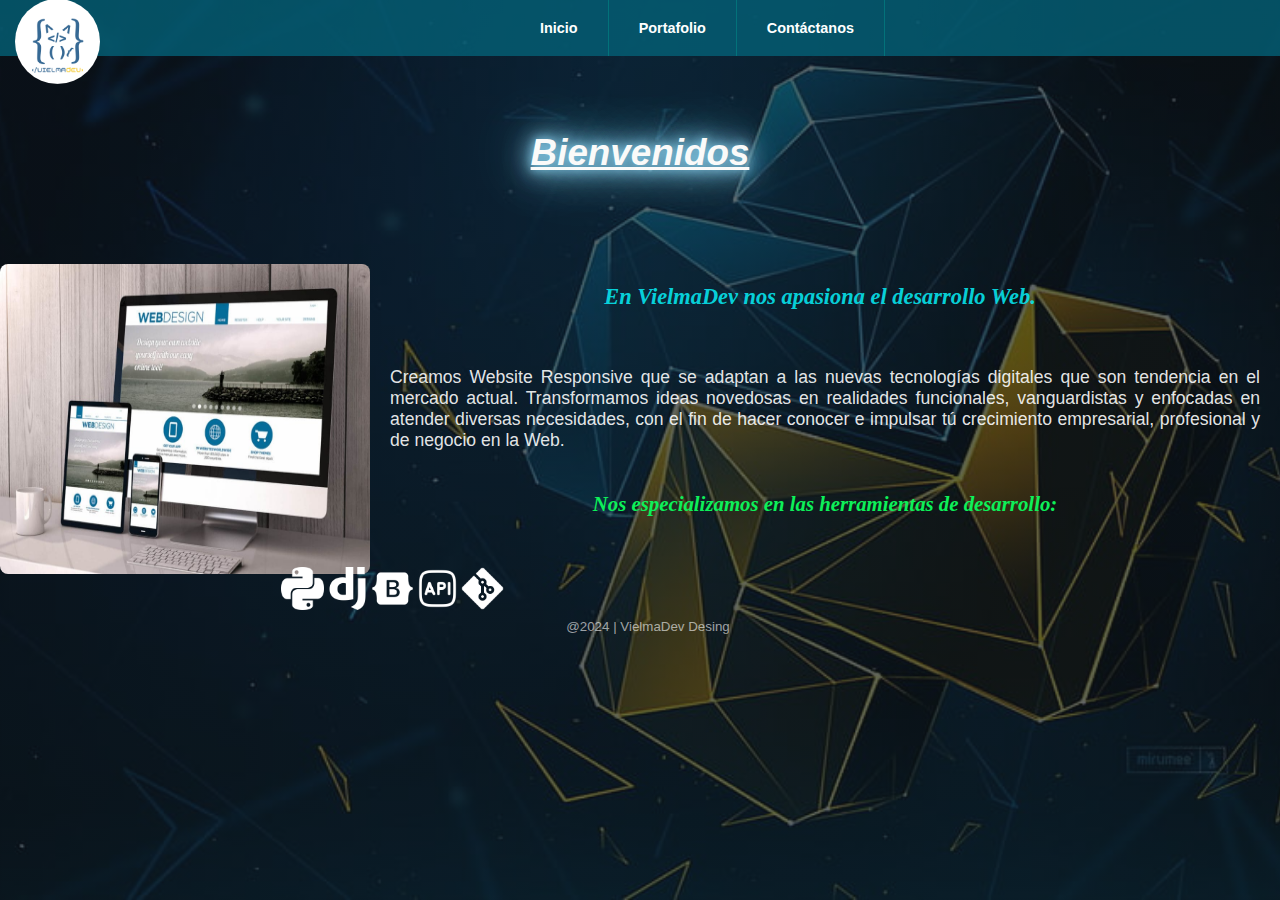
<file: index.html>
<!DOCTYPE html>
<html lang="es">
    <head>
        <meta charset="UTF-8">
        <meta name="viewport" content="width=device-width, initial-scale=1.0">

        <!-- Styles -->
        <link rel="stylesheet" type="text/css" href="css/index.css"/>
        <link rel="shortcut icon" href="{% static 'img/favicon.ico' %}" />

        <!--Bootstrap-->
        <link href="https://cdn.jsdelivr.net/npm/bootstrap@5.3.0-alpha3/dist/css/bootstrap.min.css" rel="stylesheet" integrity="sha384-KK94CHFLLe+nY2dmCWGMq91rCGa5gtU4mk92HdvYe+M/SXH301p5ILy+dN9+nJOZ" crossorigin="anonymous">
        <script src="https://cdn.jsdelivr.net/npm/bootstrap@5.3.0-alpha3/dist/js/bootstrap.bundle.min.js" integrity="sha384-ENjdO4Dr2bkBIFxQpeoTz1HIcje39Wm4jDKdf19U8gI4ddQ3GYNS7NTKfAdVQSZe" crossorigin="anonymous"></script>
    </head>

<body>
  <header>
    <!--Menu-->
    <img src="img/logo.png" id="logo" alt="vielmaDev">
    
    <input type="checkbox" id="btn-menu">
    <label for="btn-menu">
      <img src="img/toggler-icon.png" alt="Menu">
      <h6 style="color: rgb(250, 250, 250); display: inline-flex;">VielmaDev</h6>
    </label>

    <nav class="menu">
      <ul>
        <li><a href="index.html">Inicio</a></li>
        <li><a href="nosotros.html">Portafolio</a></li>
        <li><a href="contactos.html">Contáctanos</a></li>
      </ul>
    </nav>
  </header>

  <!--Main-->
  <main>
    <section>
        <h2>Bienvenidos</h2>

      <article>
        <div class="container" id="article-1">
          <div class="container">
            <img src="img/Webdesign(1).png">
          </div>

          <div class="container">
            <h4>En VielmaDev nos apasiona el desarrollo Web.</h4>
              <p>
                Creamos Website Responsive que se adaptan a las nuevas tecnologías digitales que son tendencia
                en el mercado actual. Transformamos ideas novedosas en realidades funcionales, vanguardistas y 
                enfocadas en atender diversas necesidades, con el fin de hacer conocer e impulsar tú crecimiento 
                empresarial, profesional y de negocio en la Web.  
              </p>
            <h5>Nos especializamos en las herramientas de desarrollo:</h5>
          </div>
        </div>
      </article>

      <aside>
        <div class="container" id="tools">
          <img src="img/akar-icons--python-fill.png" alt="Python">
          <img src="img/akar-icons--django-fill.png" alt="Django">
          <img src="img/ri--bootstrap-fill.png" alt="Bootsatrap">
          <img src="img/hugeicons--api.png" alt="Api">
          <img src="img/iconoir--git-solid.png" alt="Git">
        </div>
      </aside>

    </section>
  </main>

  <!--footer-->
  <footer>
    <small>@2024 | VielmaDev Desing</small>
  </footer>
</body>
</html>
</file>
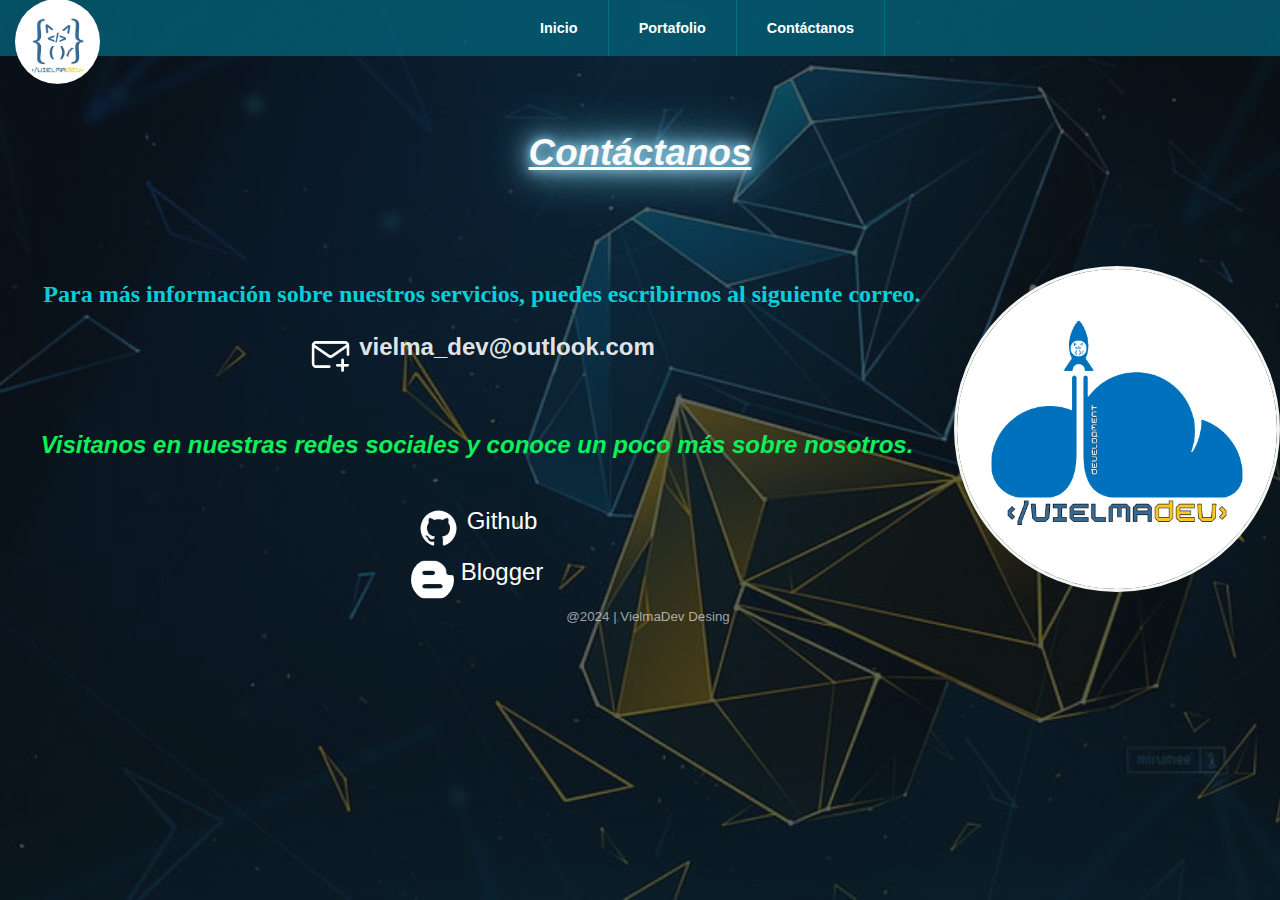
<file: contactos.html>
<!DOCTYPE html>
<html lang="es">
    <head>
        <meta charset="UTF-8">
        <meta name="viewport" content="width=device-width, initial-scale=1.0">

        <!-- Styles -->
        <link rel="stylesheet" type="text/css" href="css/index.css"/>
        <link rel="shortcut icon" href="{% static 'img/favicon.ico' %}" />

        <!--Bootstrap-->
        <link href="https://cdn.jsdelivr.net/npm/bootstrap@5.3.0-alpha3/dist/css/bootstrap.min.css" rel="stylesheet" integrity="sha384-KK94CHFLLe+nY2dmCWGMq91rCGa5gtU4mk92HdvYe+M/SXH301p5ILy+dN9+nJOZ" crossorigin="anonymous">
        <script src="https://cdn.jsdelivr.net/npm/bootstrap@5.3.0-alpha3/dist/js/bootstrap.bundle.min.js" integrity="sha384-ENjdO4Dr2bkBIFxQpeoTz1HIcje39Wm4jDKdf19U8gI4ddQ3GYNS7NTKfAdVQSZe" crossorigin="anonymous"></script>
    </head>

<body>
  <header>
    <!--Menu-->
    <input type="checkbox" id="btn-menu">
    <label for="btn-menu">
        <img src="img/toggler-icon.png" alt="Menu">
        <h6 style="color: rgb(250, 250, 250); display: inline-flex;">VielmaDev</h6>
    </label>

    <img src="img/logo.png" id="logo"  alt="VielmaDev">
    
    <nav class="menu">
      <ul>
        <li><a href="index.html">Inicio</a></li>
        <li><a href="nosotros.html">Portafolio</a></li>
        <li><a href="contactos.html">Contáctanos</a></li>
      </ul>
    </nav>
  </header>

<main>
  <section>
    <h2>Contáctanos</h2>

    <article>
      <div class="container" id="article-2">
        <div class="container">
          <img src="img/Webdesing(3).png" style="border: solid #f5f7f5;" alt="VielmaDev">
        </div>
        <div class="container">
          <h4>Para más información sobre nuestros servicios, puedes escribirnos al siguiente correo.
            <ul>
              <li style="padding-top: 25px;"><img src="img/quill--mail-plus.png" href="#">vielma_dev@outlook.com</li>
            </ul>
          </h4>
          <h5>Visitanos en nuestras redes sociales y conoce un poco más sobre nosotros.</h5>
          <ul>
            <li><img src="img/mdi--github.png"><a href="https://github.com/vielmadev">Github</a></li>
            <li><img src="img/fa-brands--blogger-b.png"><a href="https://vielmadev.blogspot.com">Blogger</a></li>
          </ul>
        </div>
      </div>
    </article>
  </section>
</main>

<!--footer-->
  <footer>
    <small>@2024 | VielmaDev Desing</small>
  </footer>
</body>
</file>
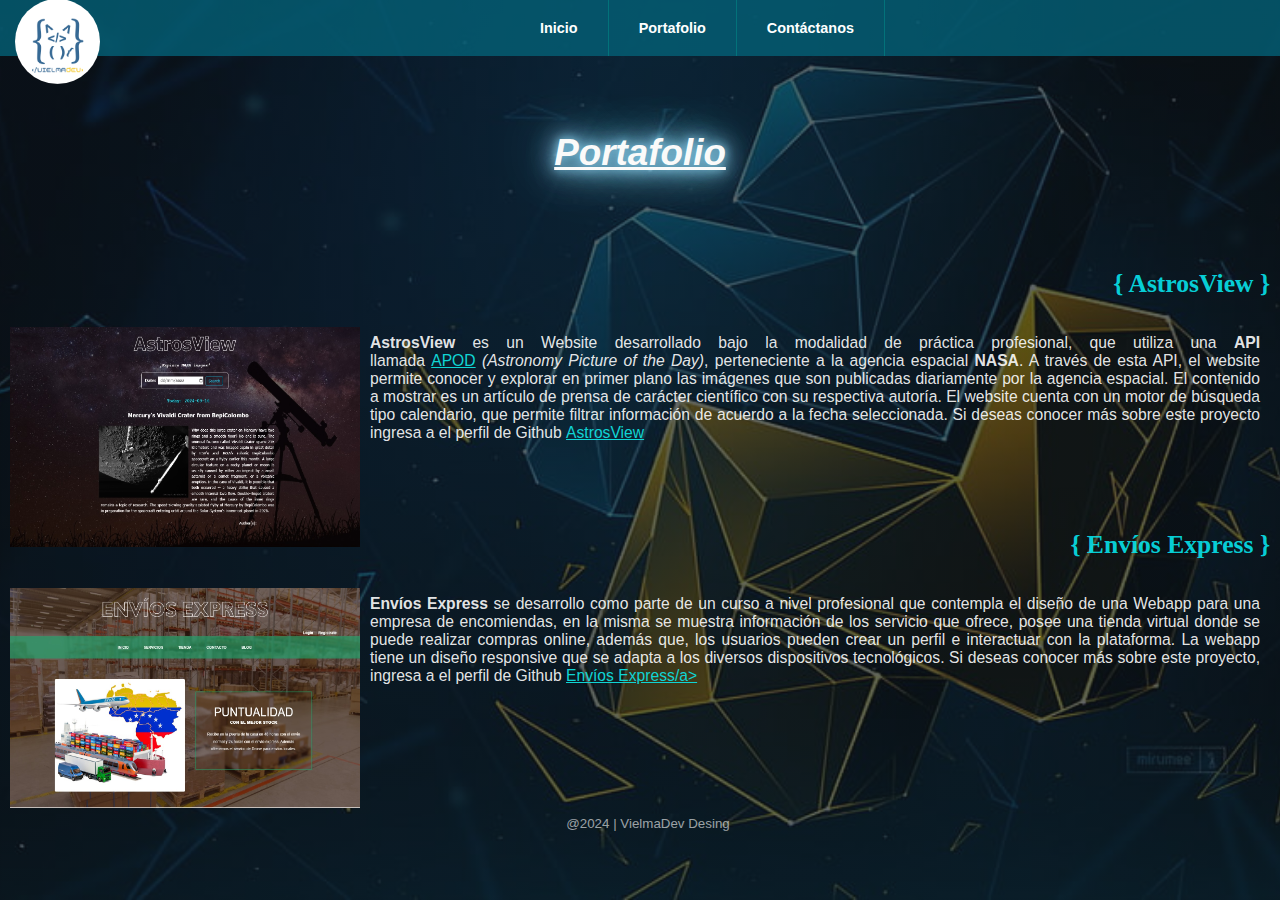
<file: nosotros.html>
<!DOCTYPE html>
<html lang="es">
    <head>
        <meta charset="UTF-8">
        <meta name="viewport" content="width=device-width, initial-scale=1.0">

        <!-- Styles -->
        <link rel="stylesheet" type="text/css" href="css/index.css"/>
        <link rel="shortcut icon" href="{% static 'img/favicon.ico' %}" />

        <!--Bootstrap-->
        <link href="https://cdn.jsdelivr.net/npm/bootstrap@5.3.0-alpha3/dist/css/bootstrap.min.css" rel="stylesheet" integrity="sha384-KK94CHFLLe+nY2dmCWGMq91rCGa5gtU4mk92HdvYe+M/SXH301p5ILy+dN9+nJOZ" crossorigin="anonymous">
        <script src="https://cdn.jsdelivr.net/npm/bootstrap@5.3.0-alpha3/dist/js/bootstrap.bundle.min.js" integrity="sha384-ENjdO4Dr2bkBIFxQpeoTz1HIcje39Wm4jDKdf19U8gI4ddQ3GYNS7NTKfAdVQSZe" crossorigin="anonymous"></script>
    </head>

<body>
  <header>
    <!--Menu-->
    <input type="checkbox" id="btn-menu">
    <label for="btn-menu">
        <img src="img/toggler-icon.png" alt="Menu">
        <h6 style="color: rgb(250, 250, 250); display: inline-flex;">VielmaDev</h6>
    </label>

    <img src="img/logo.png" id="logo" alt="vielmaDev">

    <nav class="menu">
      <ul>
        <li><a href="index.html">Inicio</a></li>
        <li><a href="nosotros.html">Portafolio</a></li>
        <li><a href="contactos.html">Contáctanos</a></li>
      </ul>
    </nav>
  </header>

  <main>
    <section>
      <h2>Portafolio</h2>

      <article>
        <div class="container" id="article-3">
          <h3>{ AstrosView }</h3>
            <div class="container">
              <img src="img/astrosView.jpg" alt="AstrosView">
            </div>

          <div class="container">
              <p><b>AstrosView</b> es un Website desarrollado bajo la modalidad de práctica profesional, que utiliza 
                una <b>API</b> llamada&nbsp;<a href="https://api.nasa.gov/">APOD</a>&nbsp;<em>(Astronomy Picture of the Day)</em>, 
                perteneciente a la agencia espacial <b>NASA</b>. A través de esta API, el website permite conocer y explorar
                en primer plano las imágenes que son publicadas diariamente por la agencia espacial. El contenido a mostrar es un 
                artículo de prensa de carácter científico con su respectiva autoría. El website cuenta con un motor de búsqueda tipo
                calendario, que permite filtrar información de acuerdo a la fecha seleccionada. Si deseas conocer más sobre este proyecto 
                ingresa a el perfil de Github&nbsp;<a href="https://github.com/vielmadev/astroviews">AstrosView</a></p>
          </div>
        </div>
      </article> 

      <article>
        <div class="container" id="article-3">
          <h3>{ Envíos Express }</h3>
            <div class="container">
              <img src="img/Envíos Express.jpg" alt="Enviosexpress">
            </div>

          <div class="container">
              <p><b>Envíos Express</b> se desarrollo como parte de un curso a nivel profesional que contempla el diseño 
                de una Webapp para una empresa de encomiendas, en la misma se muestra información de los servicio que ofrece, 
                posee una tienda virtual donde se puede realizar compras online, además que, los usuarios pueden crear un perfil
                e interactuar con la plataforma. La webapp tiene un diseño responsive que se adapta a los diversos dispositivos tecnológicos.
                Si deseas conocer más sobre este proyecto, ingresa a el perfil de Github&nbsp;<a href="https://github.com/vielmadev/Enviosexpress">Envíos Express/a></p>
          </div>
        </div>
      </article> 
    </section>
  </main>

    <!--footer-->
  <footer>
    <small>@2024 | VielmaDev Desing</small>
  </footer>
</body>
</html>
</file>
<file: css/index.css>
html, 
body{
  margin: 0;
  padding: 0;
}

body {
    background: linear-gradient(rgba(14, 21, 26, 0.65), rgba(14, 21, 26, 0.65)), url("../img/wallpaper.png");
    background-attachment: fixed;
    background-position: center;
    background-size: cover;
  }

/*Menu*/

header{
  width: 100%;
  background-color: rgba(4, 96, 119, 0.8);
}

#btn-menu{
  display: none;
}


header label{
  display:none;
  padding: 5px 5px;
}

#logo{
  display: flex;
  position: relative;
  transform: translateY(-14%);
  float: left;
  width: 85px;
  height: 85px;
  border-radius: 50%;
  padding: 15px;
}

header img{
  width: 40px;
  height: 40px;
}

header label:hover{
  cursor: pointer;
}

.menu ul{
  margin: 0;
  list-style: none;
  padding: 0;
  display: flex;
  justify-content: center;
}

.menu li{
  font-family: Verdana, Geneva, Tahoma, sans-serif;
  font-weight: bold;
  font-size: 0.90rem;
  border-right: 1px solid #03727a;
}

.menu li:hover{
 background-color: rgba(6, 181, 204, 0.70);
}

.menu li a{
  display: block;
  padding: 20px 30px;
  color: rgba(255, 255, 255);
  text-decoration: none;
}

.menu li a:hover{
  text-decoration: underline;
}

@media(max-width:768px){
  header label{
    display: block;
  }

  header #logo{
    display: none;
  }

  .menu{
    position:absolute;
    background-color: rgba(4, 96, 119, 0.8);
    width: 50%;
    margin-left: -50%;
    transition:all 0.5s;
  }

  .menu ul{
    flex-direction: column;
  }

  .menu li{
    border-top: 1px solid #03727a;
  }

  #btn-menu:checked ~ .menu{
    margin: 0;
  }
}

/*footer*/
footer{
  display:inline-flex;
  justify-content: center;
  width: 100%;
  padding: 8px;
  font-family:Verdana, Geneva, Tahoma, sans-serif;
  color: rgb(255, 255, 255, 0.6);
  }


/*pages-1*/

main{
  padding-top: 45px;
}

section{
  width: 100%;
}

section h2{
  display: flex;
  justify-content:center;
  font-family:'Segoe UI', Tahoma, Geneva, Verdana, sans-serif;
  font-size: 2.3rem;
  font-style:italic;
  text-decoration: underline;
  color: rgb(250, 250, 249);
  text-shadow: 
  0 0 10px skyblue,
  0 0 20px skyblue,
  0 0 30px skyblue,
  0 0 60px skyblue;
}

article{
  width: 100%;
  padding-top: 30px;
}

#article-1 h4{
  text-align: center;
  font-size: 1.4rem;
  font-style: italic;
  color: rgba(7, 232, 240, 0.9);
  padding: 20px 10px;
}

#article-1 img{
  display: flex;
  float: inline-start;
  border-radius: 8px;
  width: 370px;
  height: 310px;
}

#article-1 p{
  display: flex;
  text-align: justify;
  padding: 7px 20px;
  font-family: Verdana, Geneva, Tahoma, sans-serif;
  color: rgb(255, 255, 255, 0.9);
  font-size: 1.1rem;
}

#article-1 h5{
  display: flex;
  justify-content: center;
  font-size: 1.3rem;
  font-style: italic;
  color:rgb(13, 240, 89);
  padding-bottom: 15px;
}

aside{
  width: 100%;
}

aside #tools{
  display:flex;
  justify-content: center;
  width: 45px;
  height: 45px;
}

#tools img{
  padding: 1px;
}


/*page-2*/

#article-2 h4{
  text-align: center;
  font-size: 1.5rem;
  font-style:normal;
  color: rgba(7, 232, 240, 0.9);
  padding: 15px 10px;
}

#article-2 img{
  display: flex;
  float:inline-end;
  border-radius: 50%;
  width: 320px;
  height: 320px;
}


#article-2 ul,
#article-3 ul{
  margin: 0;
  list-style: none;
  padding: 0;
  display:block;
}

#article-2 li{
  display: flex;
  justify-content: center;
  padding-top: 8px;
  font-family:Arial, Helvetica, sans-serif;
  color: rgb(255, 255, 255, 0.9);
  font-size: 1.5rem;
}

#article-2 li img{
  margin-right: 7px;
  width: 43px;
  height: 43px;
}

#article-2 li a{
  color: rgba(255, 255, 255);
  text-decoration: none;
}

#article-2 li a:hover{
  text-decoration: underline;
}

#article-2 h5{
  text-align: center;
  font-family:'Segoe UI', Tahoma, Geneva, Verdana, sans-serif;
  font-size: 1.5rem;
  font-style: italic;
  color:rgb(13, 240, 89);
}

#article-3{
  padding-top: 6px;
}

#article-3 h3{
  text-align:end;
  font-size: 1.6rem;
  font-style:normal;
  color: rgba(7, 232, 240, 0.9);
  padding: 3px 10px;
}

#article-3 img{
  display: flex;
  float: inline-start;
  border-radius: 8px;
  width: 350px;
  height: 220px;
  padding: 0px 10px;
}

#article-3 p{
  text-align: justify;
  padding: 7px 20px;
  font-family: Verdana, Geneva, Tahoma, sans-serif;
  color: rgb(255, 255, 255, 0.9);
  font-size: 0.98rem;
}

#article-3 a{
  color: rgb(16, 212, 212);
}

@media(max-width:768px){
  main{
    padding-top: 10px;
  }

  section h2{
    font-size: 1.9rem;
    text-align: center;
  }

  article{
    padding: auto;
  }

  #article-1 h4,
  #article-2 h4,
  #article-3 h4{
    font-size: 1.2rem;
    text-align: center;
    padding: 10px 12px;
  }

  #article-3 h3{
    text-align: center;
  }

  #article-1 img{
    float:none;
    justify-self: center;
    width: 300px;
    height: 230px;
  }

  #article-2 img{
    float:none;
    justify-self: center;
    width: 260px;
    height: 260px;
  }

  #article-3 img{
    float:none;
    justify-self: center;
    width: 305px;
    height: 195px;
  }

  #article-1 p{
    text-align:justify;
    padding: 5px 12px;
    font-size: 0.96rem;
  }

  #article-3 p{
    text-align:justify;
    padding: 5px 5px;
    font-size: 0.96rem;
  }

  #article-1 h5{
    text-align: center;
    font-size: 1.0rem;
    padding: 3px auto;
  }

  #article-2 h5{
    text-align: center;
    font-size: 1.2rem;
  }

  #article-2 li,
  #article-3 li{
    font-size: 1.1rem;
  }

  #article-2 li img{
    width: 39px;
    height: 39px;
  }

  aside #tools{
    justify-content: center;
    padding-bottom: 10px;
  }

 

}
</file>
